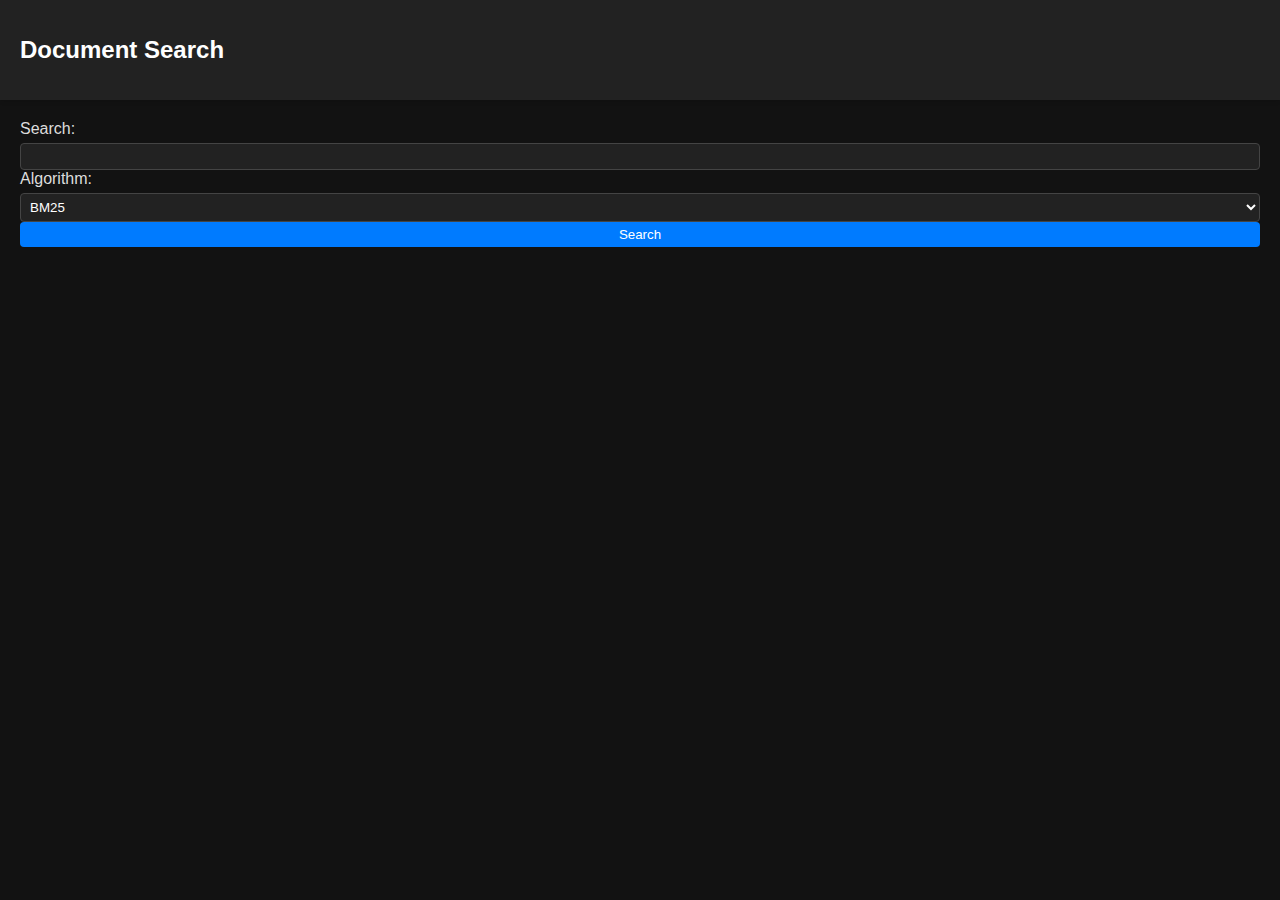
<file: templates/documents.html>
<!DOCTYPE html>
<html lang="en">
<head>
  <meta charset="UTF-8">
  <meta name="viewport" content="width=device-width, initial-scale=1.0">
  <title>Document Search</title>
  <link rel="stylesheet" href="documents/style.css">

  <link rel="stylesheet" href="documents/night-theme.css">
</head>
<body>
  <header>
    <h1>Document Search</h1>
  </header>

  <main>
    <form action="/documents" method="get">
      <label for="query">Search:</label>
      <input type="text" id="query" name="query" required>

      <label for="algorithm">Algorithm:</label>
      <select id="algorithm" name="algorithm" required>
        <option value="bm25">BM25</option>
        <option value="tfidf">TF-IDF</option>
      </select>

      <button type="submit">Search</button>
    </form>

    <div id="results"></div>
  </main>

  <script src="documents/script.js"></script>
</body>
</html>
</file>
<file: templates/documents/style.css>
body {
  font-family: sans-serif;
  margin: 0;
  padding: 0;
}

header {
  background-color: #fff;
  padding: 20px;
  box-shadow: 0 2px 4px rgba(0, 0, 0, 0.1);
}

h1 {
  font-size: 24px;
  font-weight: 600;
}

main {
  padding: 20px;
}

form {
  display: flex;
  flex-direction: column;
}

label {
  margin-bottom: 5px;
  display: block;
}

input,
select {
  padding: 5px;
  border: 1px solid #ccc;
  border-radius: 4px;
}

button {
  padding: 5px 10px;
  background-color: #007bff;
  color: #fff;
  border: none;
  border-radius: 4px;
  cursor: pointer;
}

#results {
  margin-top: 20px;
}
</file>
<file: templates/documents/night-theme.css>
body {
  background-color: #121212;
  color: #fff;
}

header {
  background-color: #222222;
}

h1 {
  color: #fff;
}

label {
  color: #ddd;
}

input,
select {
  background-color: #222222;
  border-color: #444;
  color: #fff;
}

button {
  background-color: #007bff;
  border-color: #007bff;
}
</file>
